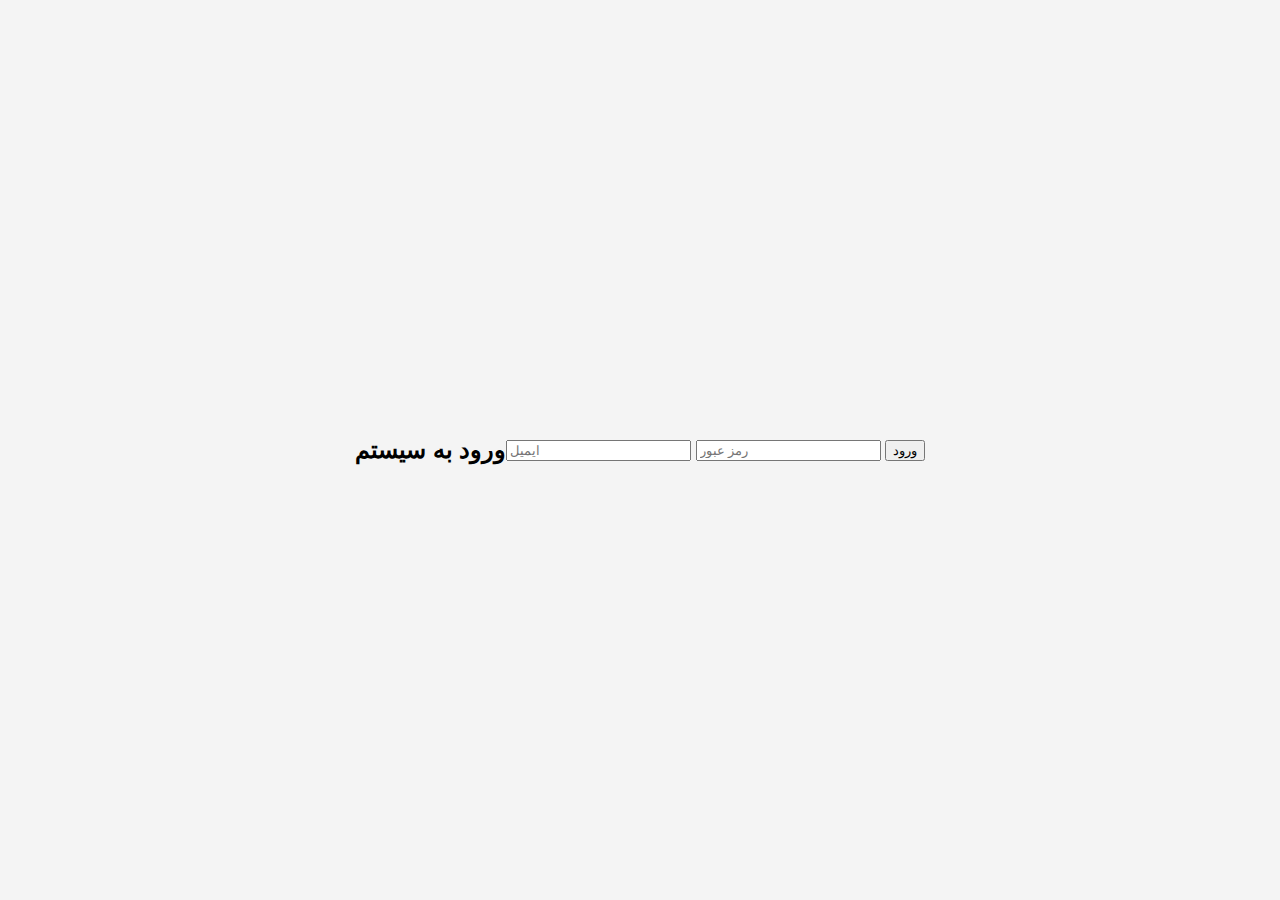
<file: LMS/LMS/wwwroot/index.html>
﻿<!DOCTYPE html>
<html lang="fa">
<head>
    <meta charset="UTF-8">
    <meta name="viewport" content="width=device-width, initial-scale=1.0">
    <title>ورود به سیستم</title>
    <link rel="stylesheet" href="style.css">
</head>
<body>

    <h2>ورود به سیستم</h2>
    <form id="loginForm">
        <input type="email" id="email" placeholder="ایمیل">
        <input type="password" id="password" placeholder="رمز عبور">
        <button type="submit">ورود</button>
    </form>
    <p id="errorMessage" class="hidden">لطفاً همه فیلدها را پر کنید.</p>

    <script src="script.js"></script>

</body>
</html>
</file>
<file: LMS/LMS/wwwroot/style.css>
﻿body {
    font-family: Arial, sans-serif;
    background-color: #f4f4f4;
    display: flex;
    justify-content: center;
    align-items: center;
    height: 100vh;
    margin: 0;
}

.login-container {
    background: white;
    padding: 20px;
    border-radius: 8px;
    box-shadow: 0px 0px 10px rgba(0, 0, 0, 0.1);
    width: 300px;
    text-align: center;
}

    .login-container h2 {
        margin-bottom: 20px;
    }

    .login-container input {
        width: 100%;
        padding: 10px;
        margin: 5px 0;
        border: 1px solid #ccc;
        border-radius: 5px;
    }

    .login-container button {
        width: 100%;
        background-color: #007bff;
        color: white;
        border: none;
        padding: 10px;
        margin-top: 10px;
        border-radius: 5px;
        cursor: pointer;
    }

        .login-container button:hover {
            background-color: #0056b3;
        }
.hidden {
    display: none;
    color: red;
    font-size: 14px;
    margin-top: 10px;
}
</file>
